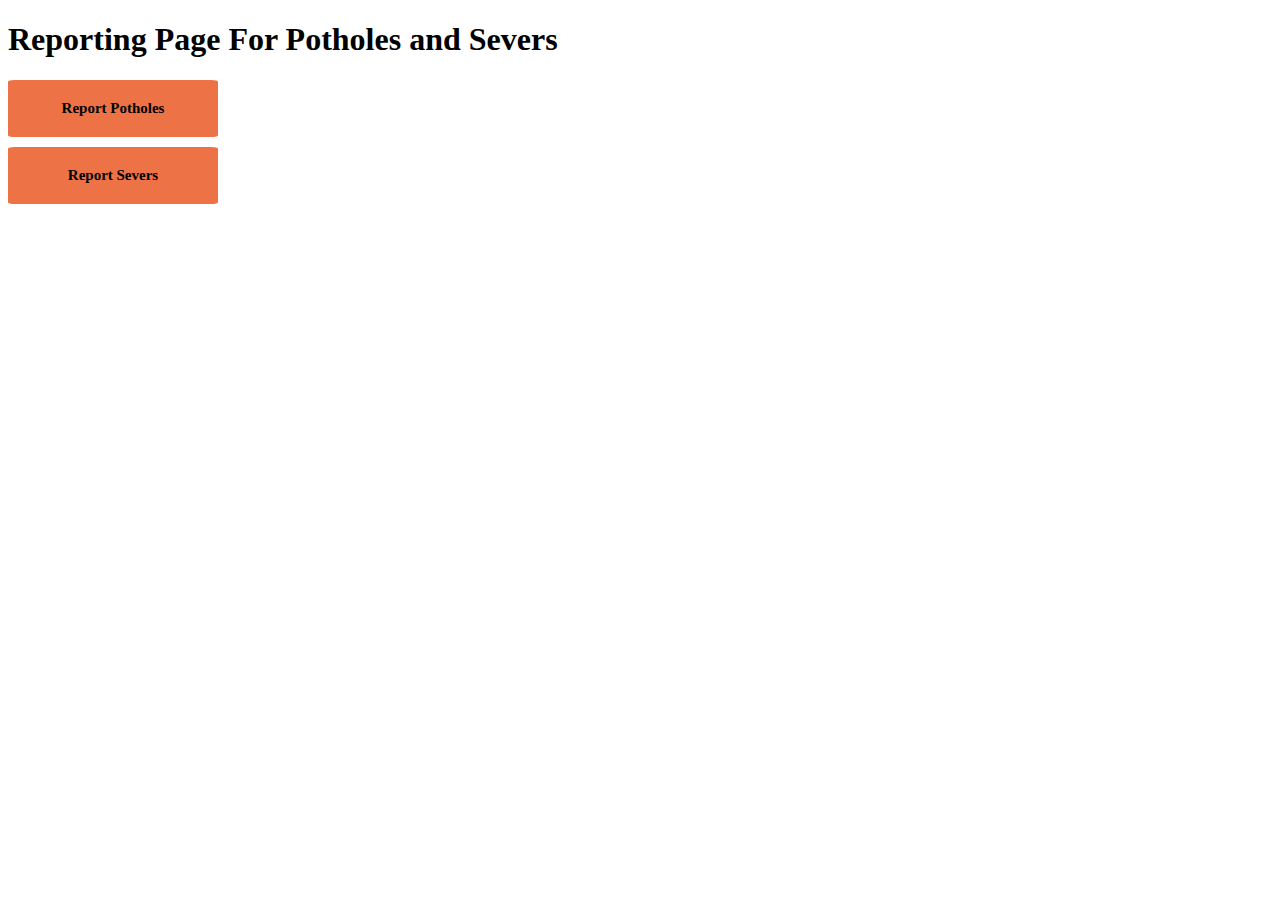
<file: index2.html>
<!DOCTYPE html>
<html lang="en">
<head>
    <meta charset="UTF-8">
    <meta http-equiv="X-UA-Compatible" content="IE=edge">
    <meta name="viewport" content="width=device-width, initial-scale=1.0">
    <title>Document</title>

    <style>
        h1 {
            align-items: center;
        }
        .box{
            background-color: rgba(235, 102, 53, 0.918);
            padding: 20px;
            width: 170px;
            height: initial;
            text-align: center;
            border-radius: 3%;
        }
        .center{
            align-content: center;
        }

    </style>
</head>
<body>
    <h1 style="font-family:verdana;"><b>Reporting Page For Potholes and Severs</b></h1>
    <h1 class="box" style="font-family:verdana; font-size: 15px;"><b>Report Potholes</b></h1>
    <h1 class="box" style="font-family:verdana; font-size: 15px;"><b>Report Severs</b></h1>

</body>
</html>
</file>
